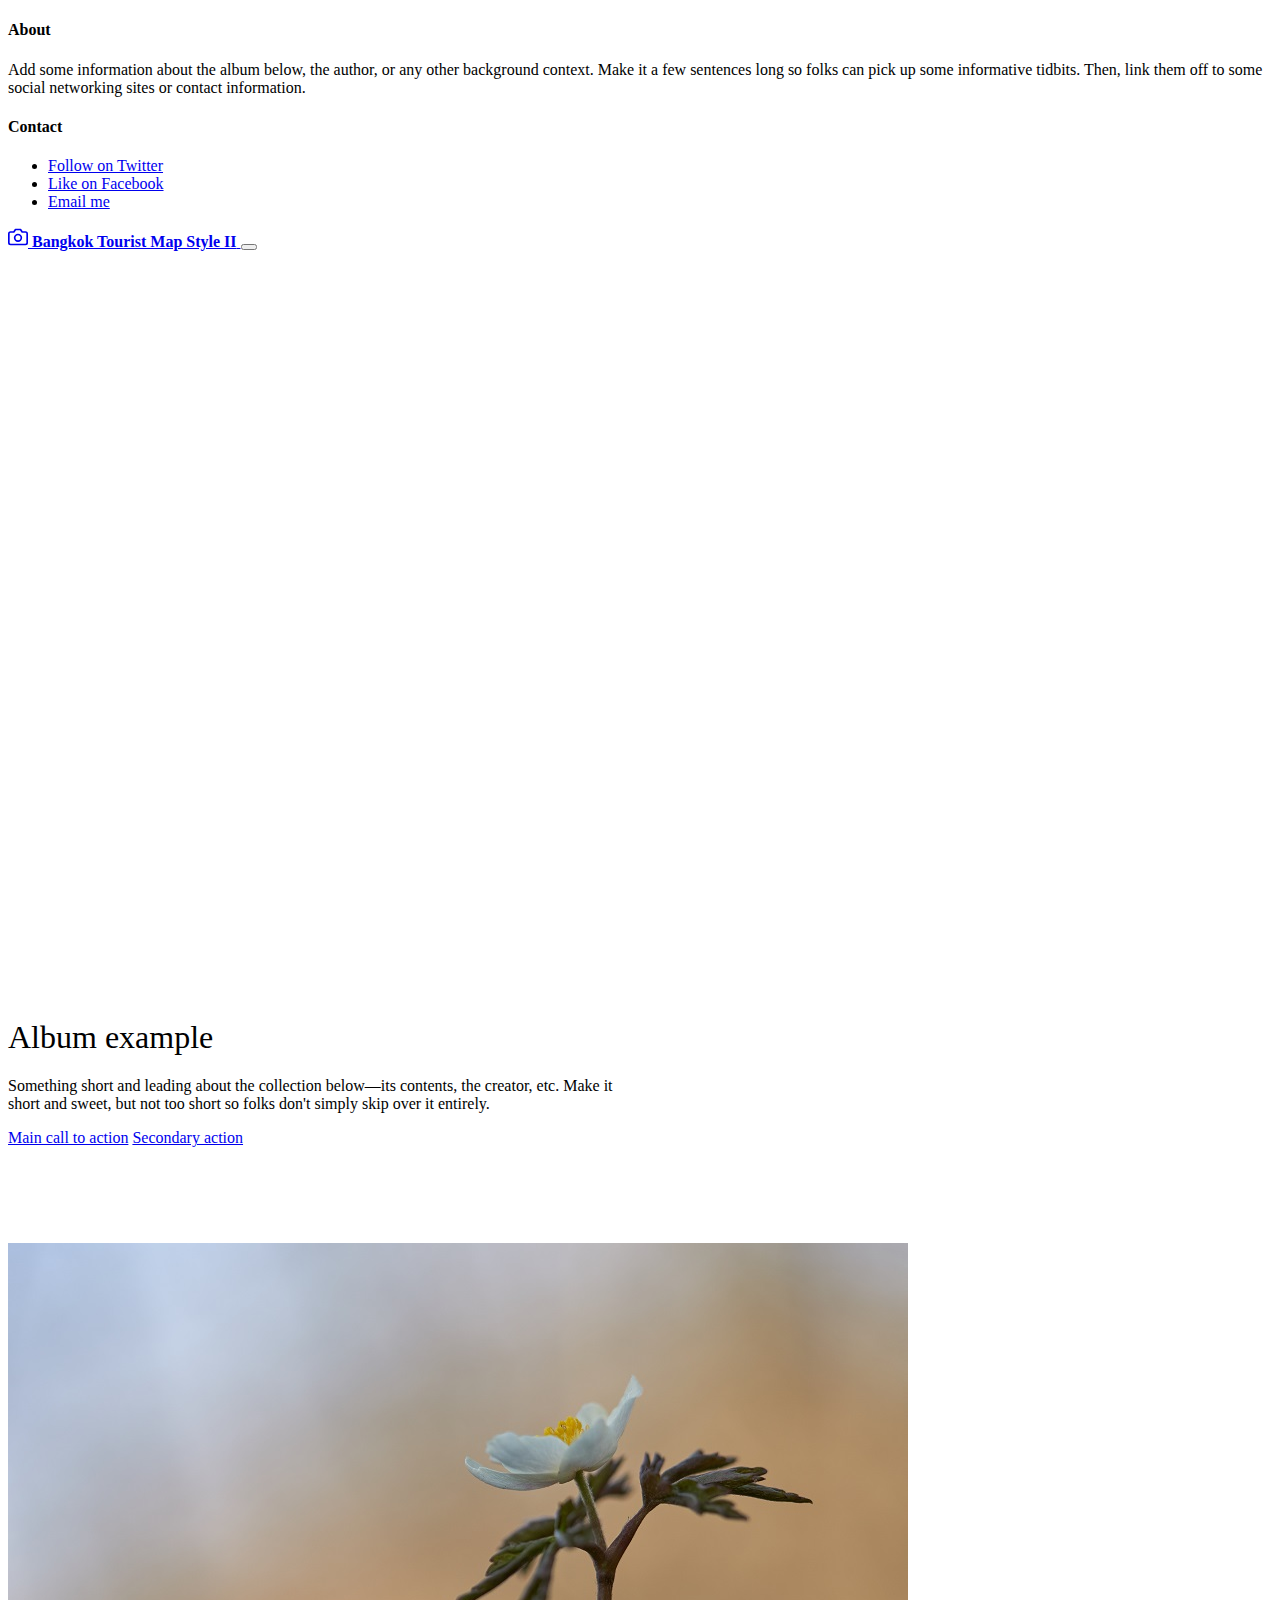
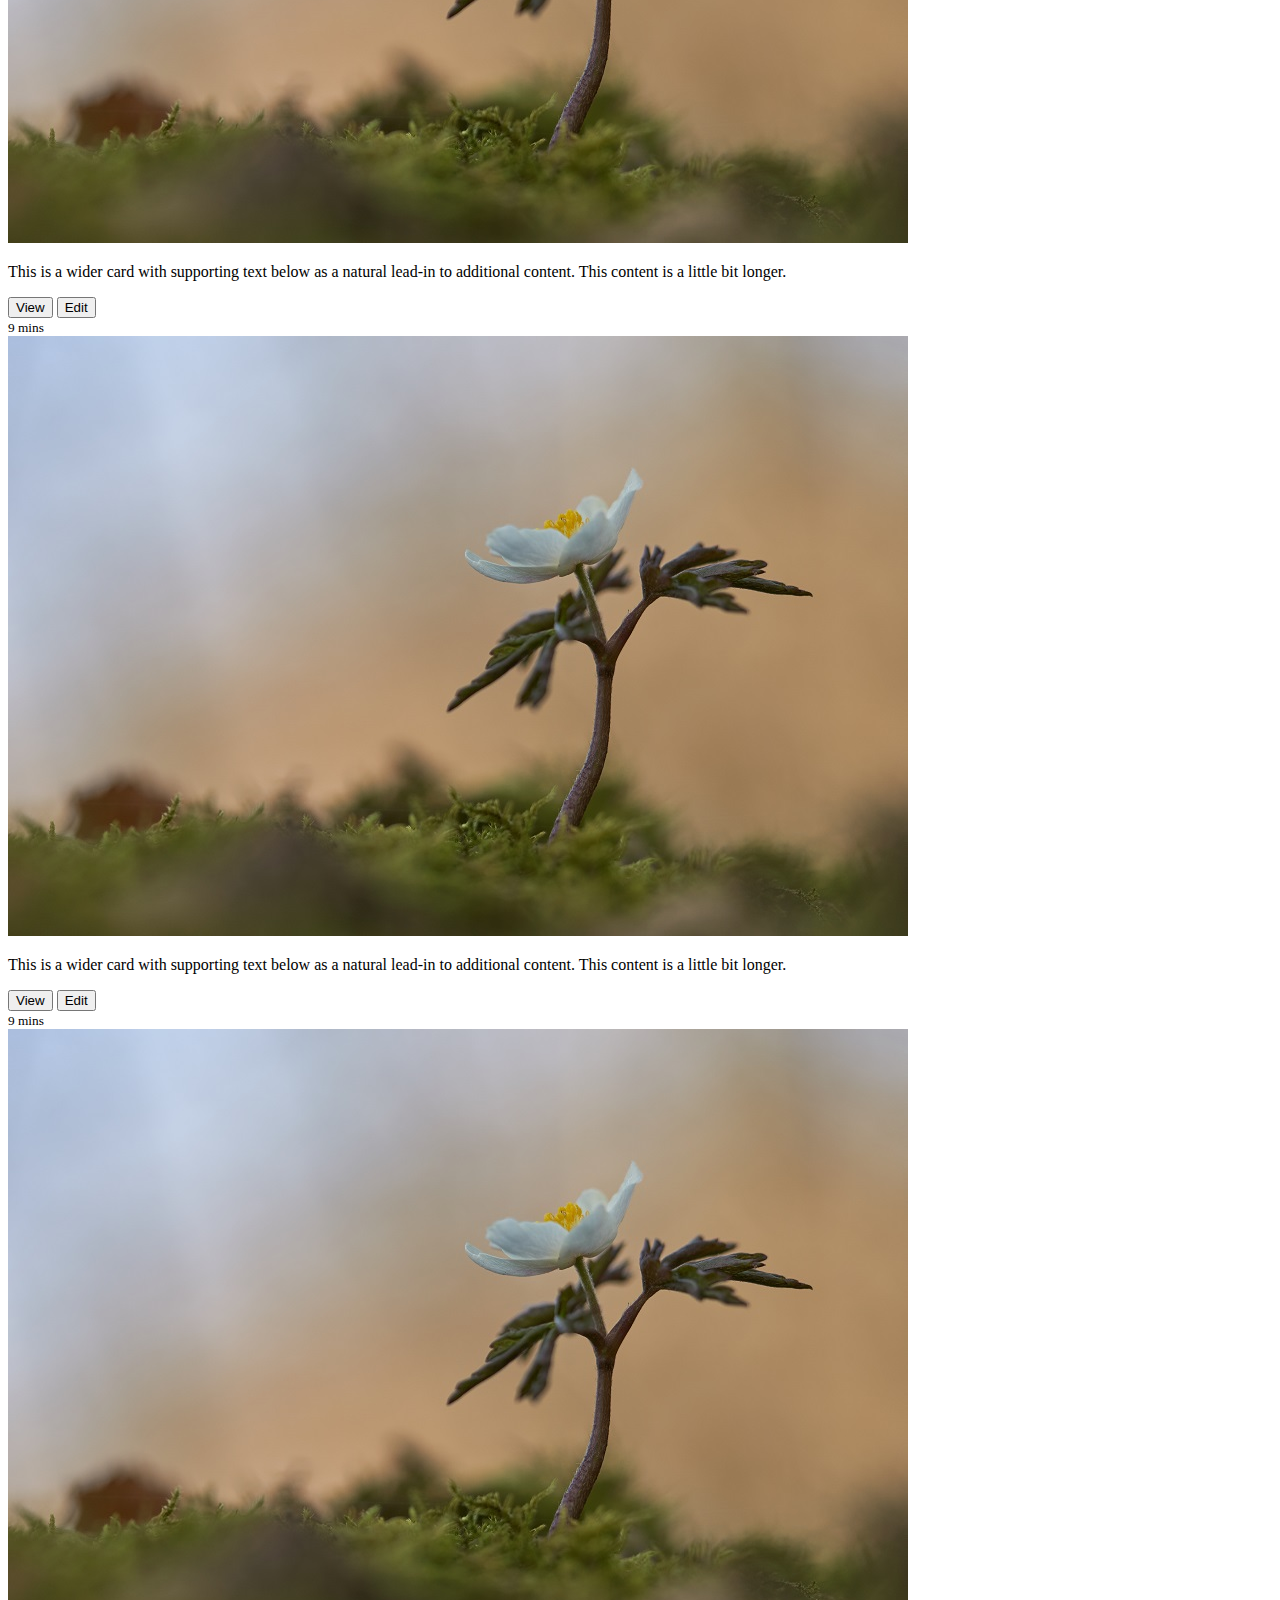
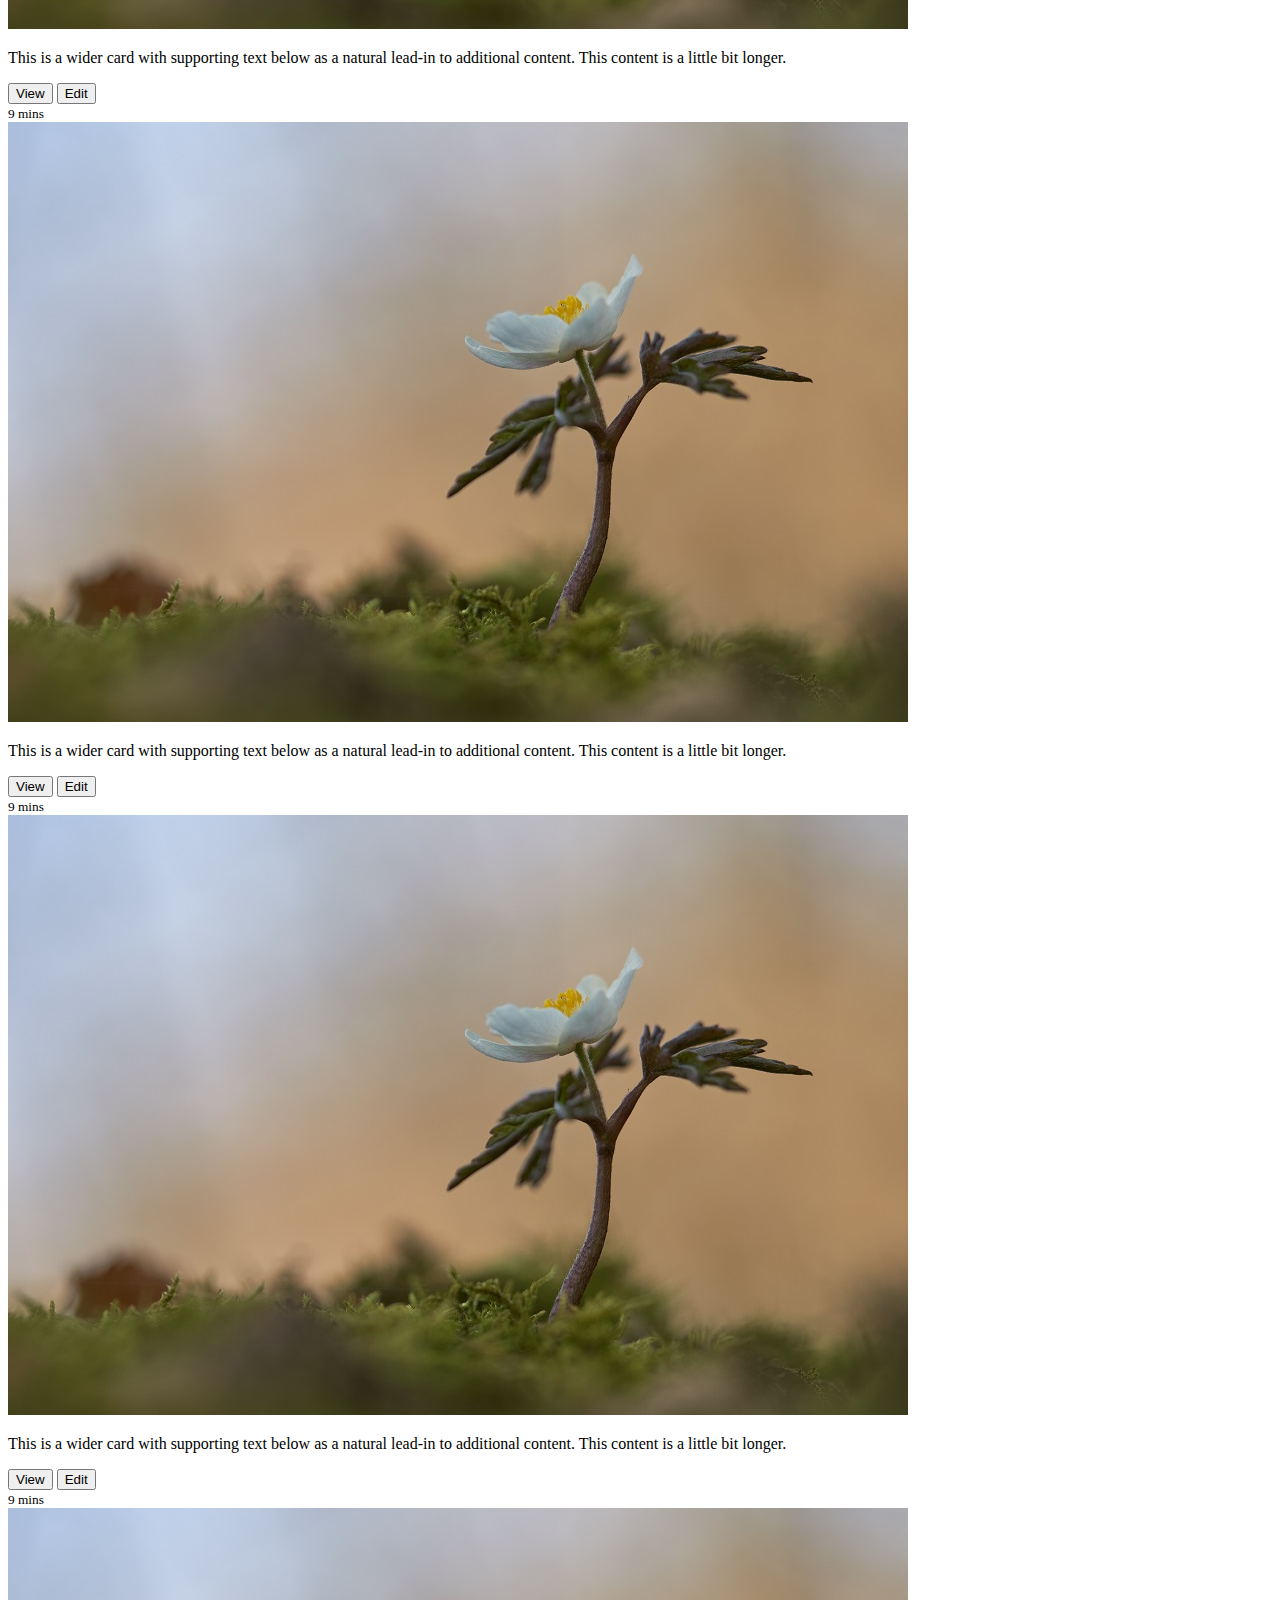
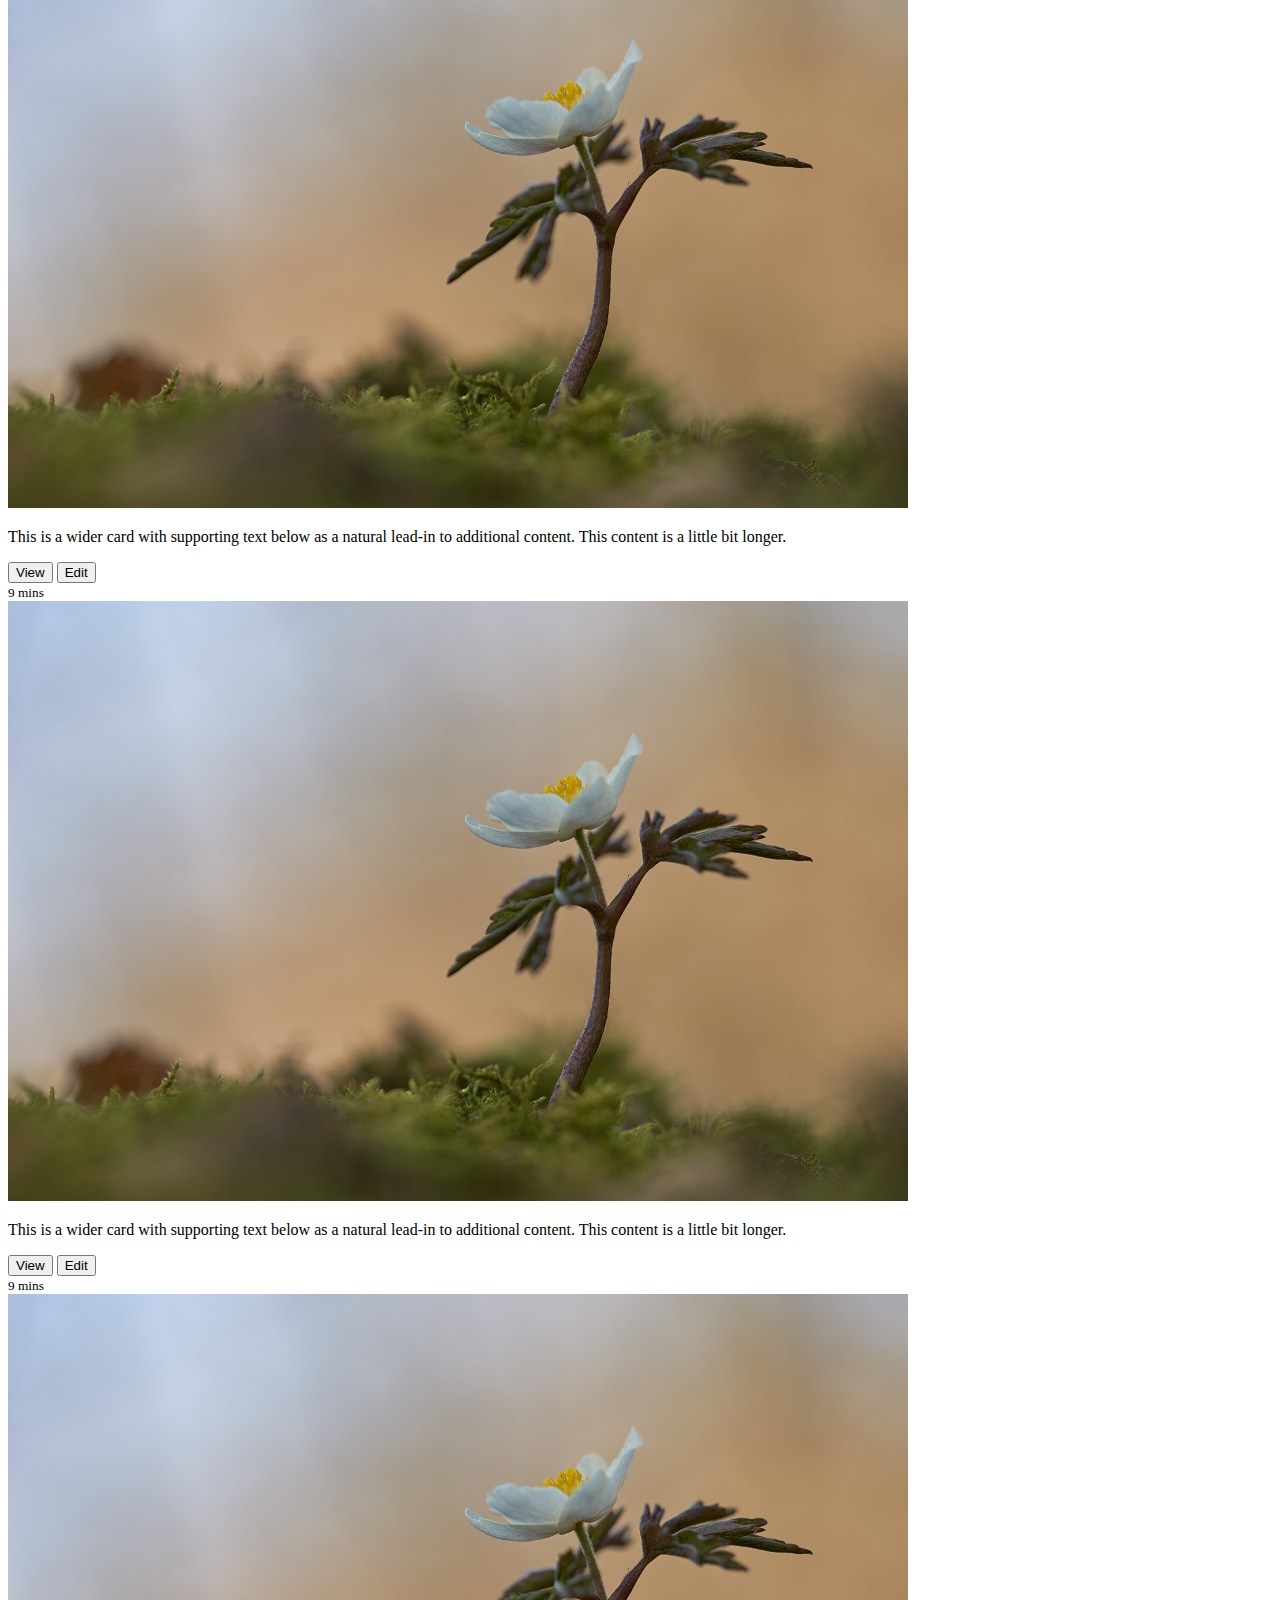
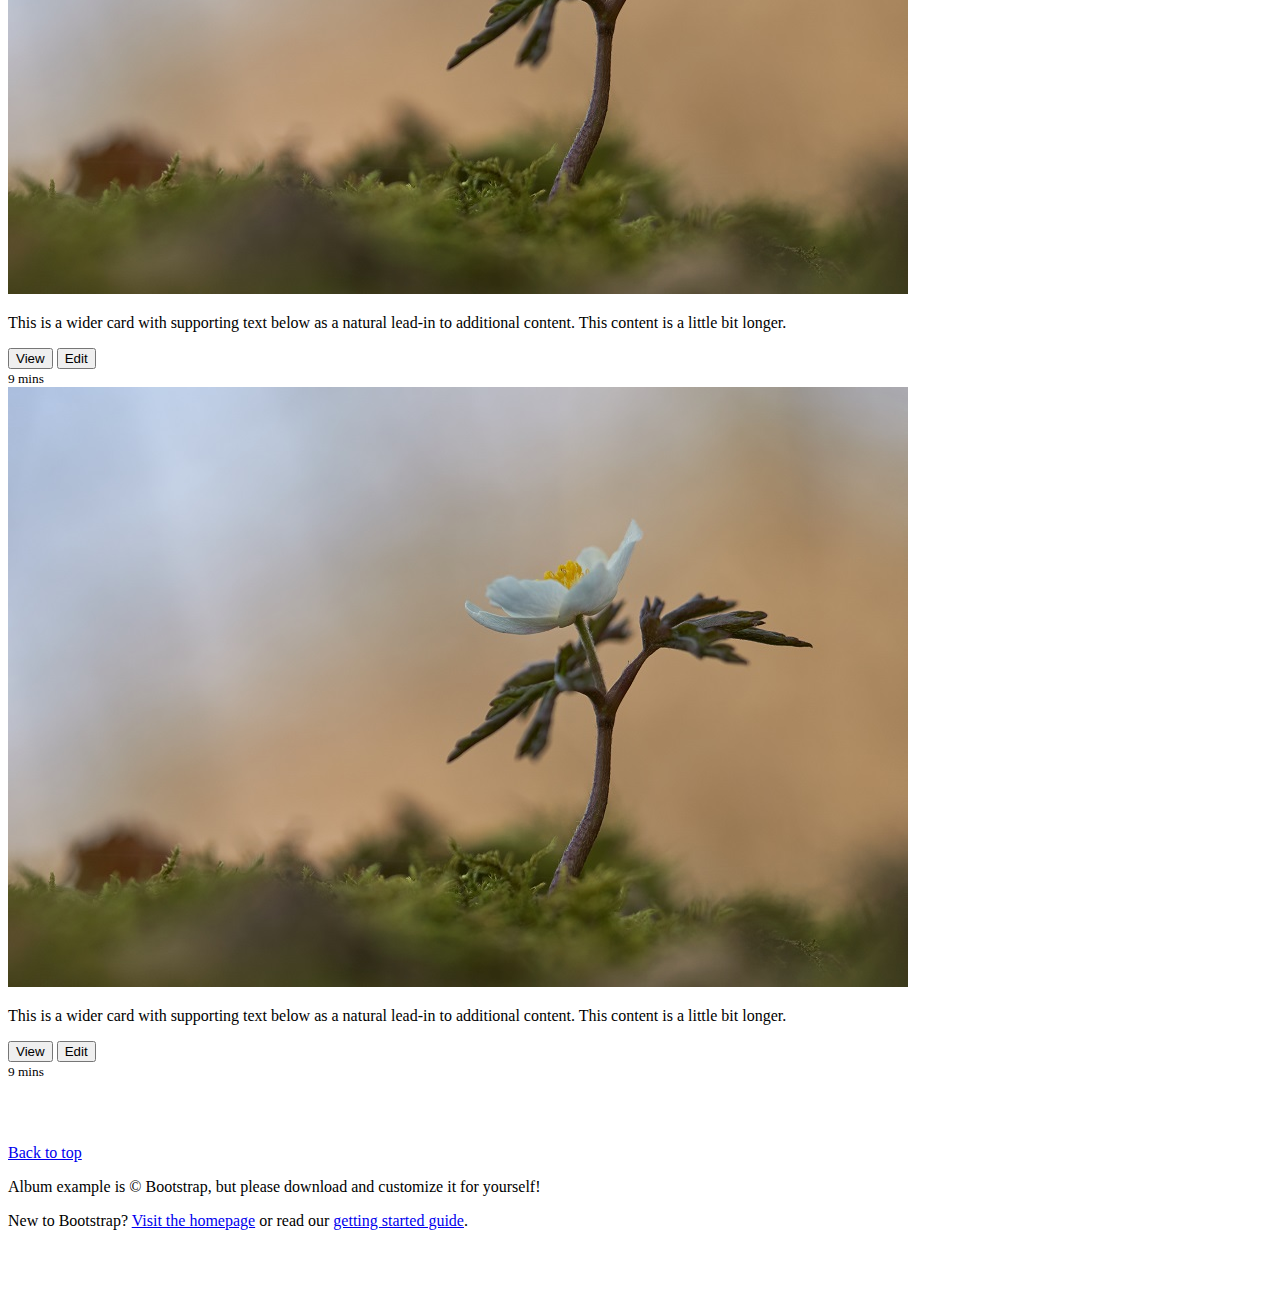
<file: index.html>
<!doctype html>
<html lang="en">
  <head>
    <meta charset="utf-8">
    <meta name="viewport" content="width=device-width, initial-scale=1, shrink-to-fit=no">
    <meta name="description" content="">
    <meta name="author" content="">
    
    <title>Bangkok Tourist Map Style II</title>

    <!-- Bootstrap core CSS -->
    <link rel="stylesheet" href="https://stackpath.bootstrapcdn.com/bootstrap/4.1.3/css/bootstrap.min.css" integrity="sha384-MCw98/SFnGE8fJT3GXwEOngsV7Zt27NXFoaoApmYm81iuXoPkFOJwJ8ERdknLPMO" crossorigin="anonymous">

    <script src='https://api.mapbox.com/mapbox-gl-js/v0.49.0/mapbox-gl.js'></script>
    <link href='https://api.mapbox.com/mapbox-gl-js/v0.49.0/mapbox-gl.css' rel='stylesheet' />


    <!-- Custom styles for this template -->
    <link href="style.css" rel="stylesheet">
  </head>

  <body>

    <header>
      <div class="collapse bg-dark" id="navbarHeader">
        <div class="container">
          <div class="row">
            <div class="col-sm-8 col-md-7 py-4">
              <h4 class="text-white">About</h4>
              <p class="text-muted">Add some information about the album below, the author, or any other background context. Make it a few sentences long so folks can pick up some informative tidbits. Then, link them off to some social networking sites or contact information.</p>
            </div>
            <div class="col-sm-4 offset-md-1 py-4">
              <h4 class="text-white">Contact</h4>
              <ul class="list-unstyled">
                <li><a href="#" class="text-white">Follow on Twitter</a></li>
                <li><a href="#" class="text-white">Like on Facebook</a></li>
                <li><a href="#" class="text-white">Email me</a></li>
              </ul>
            </div>
          </div>
        </div>
      </div>
      <div class="navbar navbar-dark bg-dark shadow-sm">
        <div class="container d-flex justify-content-between">
          <a href="#" class="navbar-brand d-flex align-items-center">
            <svg xmlns="http://www.w3.org/2000/svg" width="20" height="20" viewBox="0 0 24 24" fill="none" stroke="currentColor" stroke-width="2" stroke-linecap="round" stroke-linejoin="round" class="mr-2"><path d="M23 19a2 2 0 0 1-2 2H3a2 2 0 0 1-2-2V8a2 2 0 0 1 2-2h4l2-3h6l2 3h4a2 2 0 0 1 2 2z"></path><circle cx="12" cy="13" r="4"></circle></svg>
            <strong>Bangkok Tourist Map Style II</strong>
          </a>
          <button class="navbar-toggler" type="button" data-toggle="collapse" data-target="#navbarHeader" aria-controls="navbarHeader" aria-expanded="false" aria-label="Toggle navigation">
            <span class="navbar-toggler-icon"></span>
          </button>
        </div>
      </div>
    </header>

    <main role="main">
      <div class="wrap-map">
        <div id='map'></div>            
        <script>
          mapboxgl.accessToken = 'pk.eyJ1IjoiaWNoYmluZmVucmlzIiwiYSI6ImNqbWxzZnMwbjBib2kza2pwc3hrZGRvMXoifQ.SZpbFTULSHw765lXglZpLw';
          const map = new mapboxgl.Map({
          container: 'map',
          style: 'mapbox://styles/ichbinfenris/cjn4apa0d211z2rleq722mbxm',
          center: [100.530195, 13.754513],
          zoom: 12.5
          });
        </script>
 

    </div>

      <section class="jumbotron text-center">
        <div class="container">
          <h1 class="jumbotron-heading">Album example</h1>
          <p class="lead text-muted">Something short and leading about the collection below—its contents, the creator, etc. Make it short and sweet, but not too short so folks don't simply skip over it entirely.</p>
          <p>
            <a href="#" class="btn btn-primary my-2">Main call to action</a>
            <a href="#" class="btn btn-secondary my-2">Secondary action</a>
          </p>
          

        </div>
      </section>

      <div class="album py-5 bg-light">
        <div class="container">

          <div class="row">
            <div class="col-md-4">
              <div class="card mb-4 shadow-sm">
                <img class="card-img-top" src="images/thumbnail.jpg" alt="Card image cap">
                <div class="card-body">
                  <p class="card-text">This is a wider card with supporting text below as a natural lead-in to additional content. This content is a little bit longer.</p>
                  <div class="d-flex justify-content-between align-items-center">
                    <div class="btn-group">
                      <button type="button" class="btn btn-sm btn-outline-secondary">View</button>
                      <button type="button" class="btn btn-sm btn-outline-secondary">Edit</button>
                    </div>
                    <small class="text-muted">9 mins</small>
                  </div>
                </div>
              </div>
            </div>
            <div class="col-md-4">
              <div class="card mb-4 shadow-sm">
                <img class="card-img-top" src="images/thumbnail.jpg" alt="Card image cap">
                <div class="card-body">
                  <p class="card-text">This is a wider card with supporting text below as a natural lead-in to additional content. This content is a little bit longer.</p>
                  <div class="d-flex justify-content-between align-items-center">
                    <div class="btn-group">
                      <button type="button" class="btn btn-sm btn-outline-secondary">View</button>
                      <button type="button" class="btn btn-sm btn-outline-secondary">Edit</button>
                    </div>
                    <small class="text-muted">9 mins</small>
                  </div>
                </div>
              </div>
            </div>
            <div class="col-md-4">
              <div class="card mb-4 shadow-sm">
                <img class="card-img-top" src="images/thumbnail.jpg" alt="Card image cap">
                <div class="card-body">
                  <p class="card-text">This is a wider card with supporting text below as a natural lead-in to additional content. This content is a little bit longer.</p>
                  <div class="d-flex justify-content-between align-items-center">
                    <div class="btn-group">
                      <button type="button" class="btn btn-sm btn-outline-secondary">View</button>
                      <button type="button" class="btn btn-sm btn-outline-secondary">Edit</button>
                    </div>
                    <small class="text-muted">9 mins</small>
                  </div>
                </div>
              </div>
            </div>

            <div class="col-md-4">
              <div class="card mb-4 shadow-sm">
                <img class="card-img-top" src="images/thumbnail.jpg" alt="Card image cap">
                <div class="card-body">
                  <p class="card-text">This is a wider card with supporting text below as a natural lead-in to additional content. This content is a little bit longer.</p>
                  <div class="d-flex justify-content-between align-items-center">
                    <div class="btn-group">
                      <button type="button" class="btn btn-sm btn-outline-secondary">View</button>
                      <button type="button" class="btn btn-sm btn-outline-secondary">Edit</button>
                    </div>
                    <small class="text-muted">9 mins</small>
                  </div>
                </div>
              </div>
            </div>
            <div class="col-md-4">
              <div class="card mb-4 shadow-sm">
                <img class="card-img-top" src="images/thumbnail.jpg" alt="Card image cap">
                <div class="card-body">
                  <p class="card-text">This is a wider card with supporting text below as a natural lead-in to additional content. This content is a little bit longer.</p>
                  <div class="d-flex justify-content-between align-items-center">
                    <div class="btn-group">
                      <button type="button" class="btn btn-sm btn-outline-secondary">View</button>
                      <button type="button" class="btn btn-sm btn-outline-secondary">Edit</button>
                    </div>
                    <small class="text-muted">9 mins</small>
                  </div>
                </div>
              </div>
            </div>
            <div class="col-md-4">
              <div class="card mb-4 shadow-sm">
                <img class="card-img-top" src="images/thumbnail.jpg" alt="Card image cap">
                <div class="card-body">
                  <p class="card-text">This is a wider card with supporting text below as a natural lead-in to additional content. This content is a little bit longer.</p>
                  <div class="d-flex justify-content-between align-items-center">
                    <div class="btn-group">
                      <button type="button" class="btn btn-sm btn-outline-secondary">View</button>
                      <button type="button" class="btn btn-sm btn-outline-secondary">Edit</button>
                    </div>
                    <small class="text-muted">9 mins</small>
                  </div>
                </div>
              </div>
            </div>

            <div class="col-md-4">
              <div class="card mb-4 shadow-sm">
                <img class="card-img-top" src="images/thumbnail.jpg" alt="Card image cap">
                <div class="card-body">
                  <p class="card-text">This is a wider card with supporting text below as a natural lead-in to additional content. This content is a little bit longer.</p>
                  <div class="d-flex justify-content-between align-items-center">
                    <div class="btn-group">
                      <button type="button" class="btn btn-sm btn-outline-secondary">View</button>
                      <button type="button" class="btn btn-sm btn-outline-secondary">Edit</button>
                    </div>
                    <small class="text-muted">9 mins</small>
                  </div>
                </div>
              </div>
            </div>
            <div class="col-md-4">
              <div class="card mb-4 shadow-sm">
                <img class="card-img-top" src="images/thumbnail.jpg" alt="Card image cap">
                <div class="card-body">
                  <p class="card-text">This is a wider card with supporting text below as a natural lead-in to additional content. This content is a little bit longer.</p>
                  <div class="d-flex justify-content-between align-items-center">
                    <div class="btn-group">
                      <button type="button" class="btn btn-sm btn-outline-secondary">View</button>
                      <button type="button" class="btn btn-sm btn-outline-secondary">Edit</button>
                    </div>
                    <small class="text-muted">9 mins</small>
                  </div>
                </div>
              </div>
            </div>
            <div class="col-md-4">
              <div class="card mb-4 shadow-sm">
                <img class="card-img-top" src="images/thumbnail.jpg" alt="Card image cap">
                <div class="card-body">
                  <p class="card-text">This is a wider card with supporting text below as a natural lead-in to additional content. This content is a little bit longer.</p>
                  <div class="d-flex justify-content-between align-items-center">
                    <div class="btn-group">
                      <button type="button" class="btn btn-sm btn-outline-secondary">View</button>
                      <button type="button" class="btn btn-sm btn-outline-secondary">Edit</button>
                    </div>
                    <small class="text-muted">9 mins</small>
                  </div>
                </div>
              </div>
            </div>
          </div>
        </div>
      </div>

    </main>

    <footer class="text-muted">
      <div class="container">
        <p class="float-right">
          <a href="#">Back to top</a>
        </p>
        <p>Album example is &copy; Bootstrap, but please download and customize it for yourself!</p>
        <p>New to Bootstrap? <a href="../../">Visit the homepage</a> or read our <a href="../../getting-started/">getting started guide</a>.</p>
      </div>
    </footer>
    
    

    <!-- Bootstrap core JavaScript
    ================================================== -->
    <!-- Placed at the end of the document so the pages load faster -->
    <script src="https://code.jquery.com/jquery-3.3.1.slim.min.js" integrity="sha384-q8i/X+965DzO0rT7abK41JStQIAqVgRVzpbzo5smXKp4YfRvH+8abtTE1Pi6jizo" crossorigin="anonymous"></script>
    <script>window.jQuery || document.write('<script src="../../assets/js/vendor/jquery-slim.min.js"><\/script>')</script>
    <script src="https://code.jquery.com/jquery-3.3.1.slim.min.js" integrity="sha384-q8i/X+965DzO0rT7abK41JStQIAqVgRVzpbzo5smXKp4YfRvH+8abtTE1Pi6jizo" crossorigin="anonymous"></script>
<script src="https://cdnjs.cloudflare.com/ajax/libs/popper.js/1.14.3/umd/popper.min.js" integrity="sha384-ZMP7rVo3mIykV+2+9J3UJ46jBk0WLaUAdn689aCwoqbBJiSnjAK/l8WvCWPIPm49" crossorigin="anonymous"></script>
<script src="https://stackpath.bootstrapcdn.com/bootstrap/4.1.3/js/bootstrap.min.js" integrity="sha384-ChfqqxuZUCnJSK3+MXmPNIyE6ZbWh2IMqE241rYiqJxyMiZ6OW/JmZQ5stwEULTy" crossorigin="anonymous"></script>
  </body>
</html>
</file>
<file: style.css>
:root {
  --jumbotron-padding-y: 3rem;
}

.jumbotron {
  padding-top: var(--jumbotron-padding-y);
  padding-bottom: var(--jumbotron-padding-y);
  margin-bottom: 0;
  background-color: #fff;
}
@media (min-width: 768px) {
  .jumbotron {
    padding-top: calc(var(--jumbotron-padding-y) * 2);
    padding-bottom: calc(var(--jumbotron-padding-y) * 2);
  }
}

.jumbotron p:last-child {
  margin-bottom: 0;
}

.jumbotron-heading {
  font-weight: 300;
}

.jumbotron .container {
  max-width: 40rem;
}

footer {
  padding-top: 3rem;
  padding-bottom: 3rem;
}

footer p {
  margin-bottom: .25rem;
}

.wrap-map{ position:relative; width:100%; height:650px; }

#map { position:absolute; top:0; bottom:0; width:100%; height:100%; }
</file>
